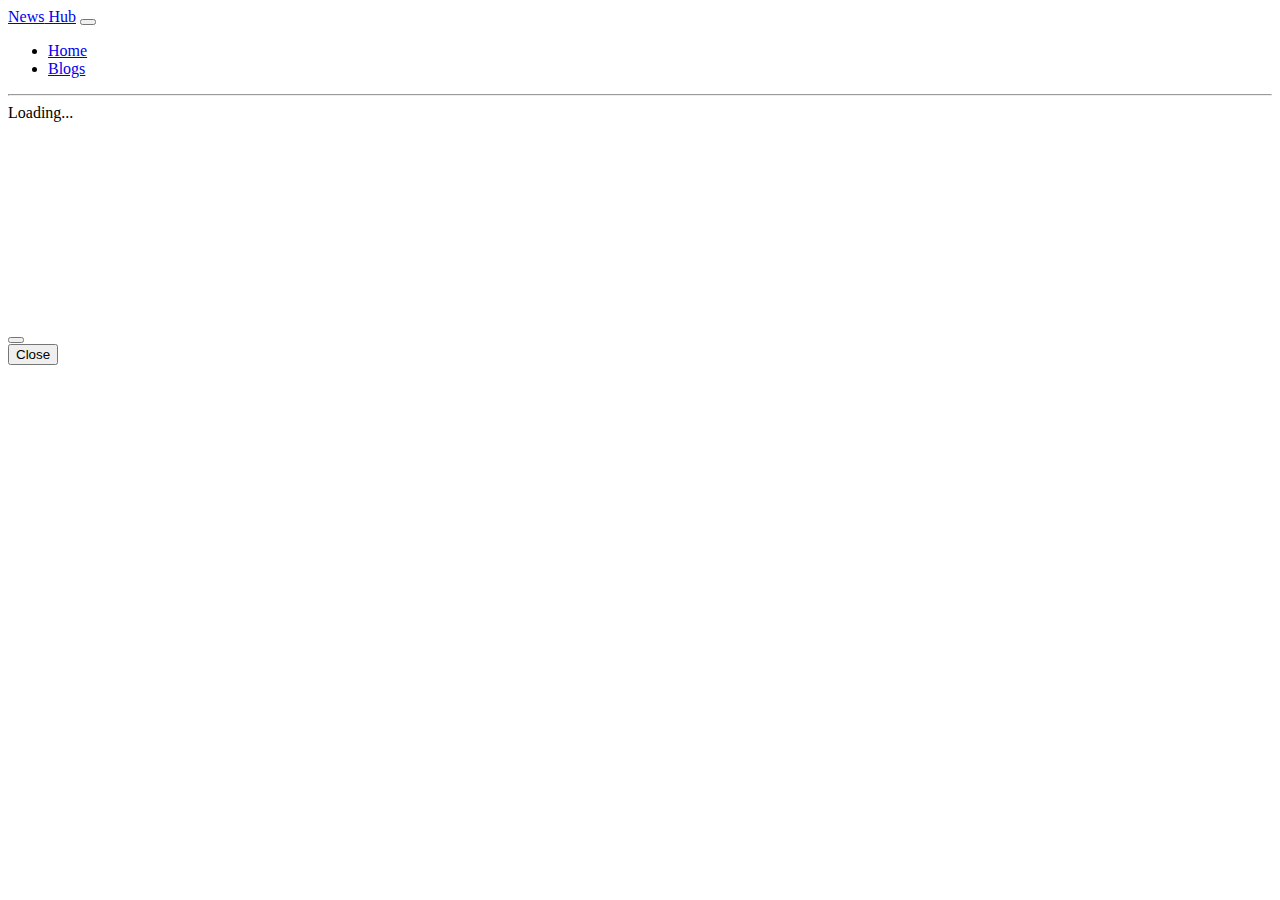
<file: index.html>
<!DOCTYPE html>
<html lang="en">
  <head>
    <meta charset="UTF-8" />
    <meta http-equiv="X-UA-Compatible" content="IE=edge" />
    <meta name="viewport" content="width=device-width, initial-scale=1.0" />
    <title>New Hub</title>
    <link rel="stylesheet" href="css/style.css" />
    <!-- Bootstrap cdn link -->
    <link
      href="https://cdn.jsdelivr.net/npm/bootstrap@5.2.0/dist/css/bootstrap.min.css"
      rel="stylesheet"
      integrity="sha384-gH2yIJqKdNHPEq0n4Mqa/HGKIhSkIHeL5AyhkYV8i59U5AR6csBvApHHNl/vI1Bx"
      crossorigin="anonymous"
    />
  </head>
  <body>
    <header>
      <nav
        class="navbar navbar-expand-lg container d-flex justify-content-around pt-4"
      >
        <div class="container-fluid">
          <a class="navbar-brand text-primary fw-semibold" href="#"
            ><span class="bg-primary text-white rounded p-2">News</span> Hub</a
          >
          <button
            class="navbar-toggler"
            type="button"
            data-bs-toggle="collapse"
            data-bs-target="#navbarSupportedContent"
            aria-controls="navbarSupportedContent"
            aria-expanded="false"
            aria-label="Toggle navigation"
          >
            <span class="navbar-toggler-icon"></span>
          </button>
        </div>
        <div class="collapse navbar-collapse" id="navbarSupportedContent">
          <ul class="navbar-nav me-auto mb-2 mb-lg-0">
            <li class="nav-item">
              <a class="nav-link active fw-bold" aria-current="page" href="#"
                >Home</a
              >
            </li>
            <li class="nav-item">
              <a
                class="nav-link active fw-bold"
                aria-current="page"
                href="blog.html"
                >Blogs</a
              >
            </li>
          </ul>
        </div>
      </nav>
      <hr class="container" />
    </header>

    <main>
      <!-- news category section -->
      <section>
        <div
          id="news-category"
          class="container d-flex justify-content-around flex-wrap"
        ></div>
      </section>
      <!-- show news count -->
      <section class="container">
        <div class="card">
          <div id="news-counter" class="card-body"></div>
        </div>
      </section>
      <!-- spinner section -->
      <section id="loader" class="d-none">
        <div
          style="height: 200px"
          class="d-flex justify-content-center align-items-center"
        >
          <div class="spinner-border" role="status">
            <span class="visually-hidden">Loading...</span>
          </div>
        </div>
      </section>

      <!-- news container section -->
      <section>
        <div
          id="card-container"
          class="container mb-3"
        ></div>
      </section>

      <!-- modal section  -->
      <section>
        <!-- Button trigger modal -->

        <!-- Modal -->
        <div
          class="modal fade"
          id="newsModal"
          tabindex="-1"
          aria-labelledby="newsModalLabel"
          aria-hidden="true"
        >
          <div class="modal-dialog">
            <div class="modal-content">
              <div class="modal-header">
                <h5 class="modal-title" id="newsModalLabel"></h5>
                <button
                  type="button"
                  class="btn-close"
                  data-bs-dismiss="modal"
                  aria-label="Close"
                ></button>
              </div>
              <div id="news-details" class="modal-body"></div>
              <div class="modal-footer">
                <button
                  type="button"
                  class="btn btn-secondary"
                  data-bs-dismiss="modal"
                >
                  Close
                </button>
              </div>
            </div>
          </div>
        </div>
      </section>
    </main>

    <!-- bootstrap js -->
    <script
      src="https://cdn.jsdelivr.net/npm/bootstrap@5.2.0/dist/js/bootstrap.bundle.min.js"
      integrity="sha384-A3rJD856KowSb7dwlZdYEkO39Gagi7vIsF0jrRAoQmDKKtQBHUuLZ9AsSv4jD4Xa"
      crossorigin="anonymous"
    ></script>

    <script src="js/app.js"></script>
  </body>
</html>
</file>
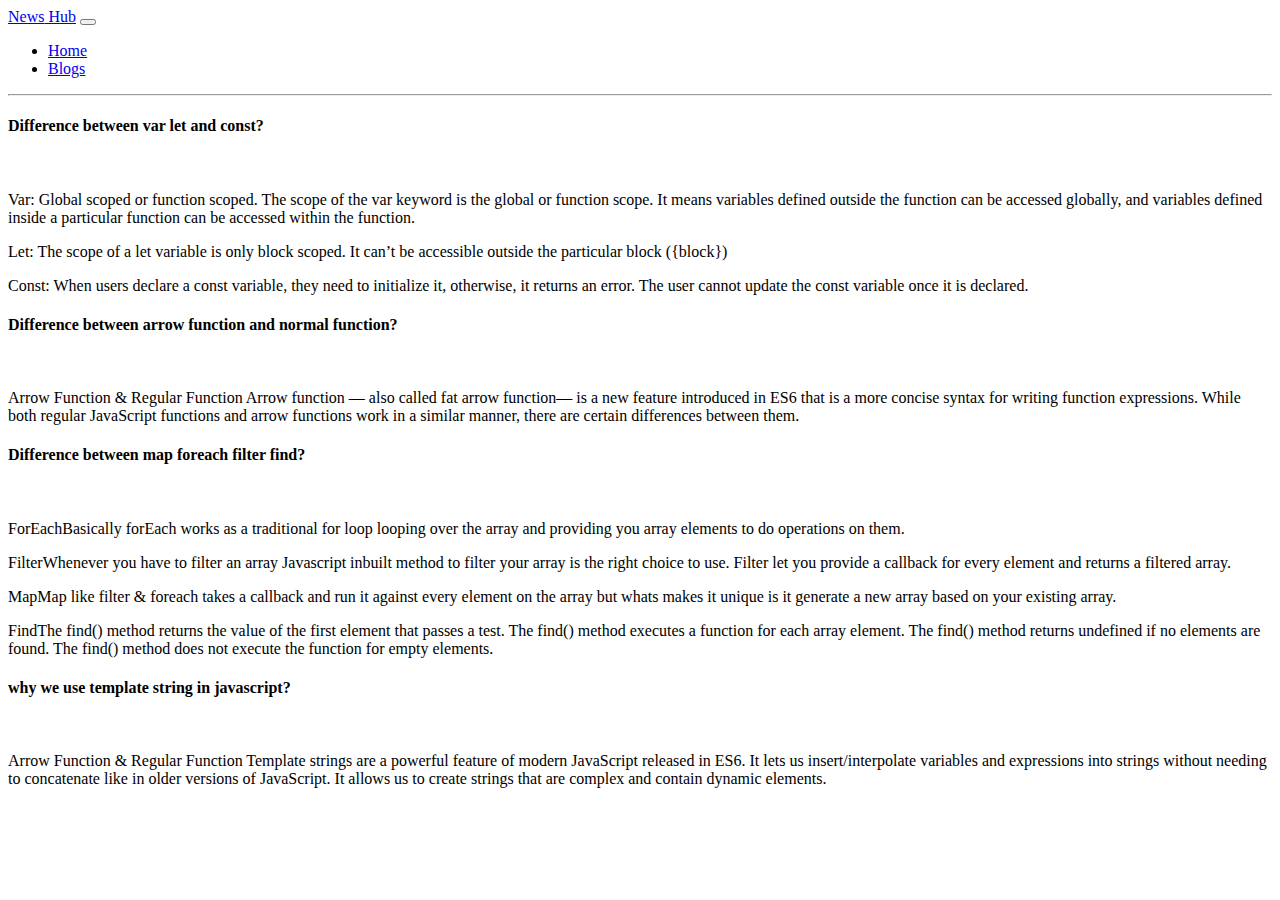
<file: blog.html>
<!DOCTYPE html>
<html lang="en">
<head>
    <meta charset="UTF-8">
    <meta http-equiv="X-UA-Compatible" content="IE=edge">
    <meta name="viewport" content="width=device-width, initial-scale=1.0">
    <title>Blogs</title>
    <link href="https://cdn.jsdelivr.net/npm/bootstrap@5.2.0/dist/css/bootstrap.min.css" rel="stylesheet" integrity="sha384-gH2yIJqKdNHPEq0n4Mqa/HGKIhSkIHeL5AyhkYV8i59U5AR6csBvApHHNl/vI1Bx" crossorigin="anonymous">

</head>
<body>
    <header>
        <nav class="navbar navbar-expand-lg container d-flex justify-content-around  pt-4">
            <div class="container-fluid">
              <a class="navbar-brand text-primary fw-semibold" href="index.html"><span class="bg-primary text-white rounded p-2">News</span> Hub</a>
              <button class="navbar-toggler" type="button" data-bs-toggle="collapse" data-bs-target="#navbarSupportedContent" aria-controls="navbarSupportedContent" aria-expanded="false" aria-label="Toggle navigation">
                <span class="navbar-toggler-icon"></span>
              </button>
              
            </div>
            <div class="collapse navbar-collapse " id="navbarSupportedContent">
                <ul class="navbar-nav me-auto mb-2 mb-lg-0">
                  <li class="nav-item">
                    <a class="nav-link active fw-bold" aria-current="page" href="index.html">Home</a>
                  </li>
                  <li class="nav-item">
                    <a class="nav-link active fw-bold" aria-current="page" href="blog.html"> Blogs</a>
                  </li>
                </ul>
              </div>
          </nav>
          <hr class="container">
    </header>
    <main>
        <section class="container m-4">
            <div class="border border-4 p-3 m-4">
                <h4>Difference between var let and const?</h4>
                <br>
                <p><span class="fw-bold">Var: </span> Global scoped or function scoped. The scope of the var keyword is the global or function scope. It means variables defined outside the function can be accessed globally, and variables defined inside a particular function can be accessed within the function. </p>

                <p><span class="fw-bold">Let: </span> The scope of a let variable is only block scoped. It can’t be accessible outside the particular block ({block}) </p>

                <p><span class="fw-bold">Const: </span> When users declare a const variable, they need to initialize it, otherwise, it returns an error. The user cannot update the const variable once it is declared. </p>
            </div>
            <div class="border border-4 p-3 m-4">
                <h4>Difference between arrow function and normal function?</h4>
                <br>
                <p><span class="fw-bold">Arrow Function & Regular Function </span>Arrow function — also called fat arrow function— is a new feature introduced in ES6 that is a more concise syntax for writing function expressions. While both regular JavaScript functions and arrow functions work in a similar manner, there are certain differences between them.
                </p>
            </div>
            <div class="border border-4 p-3 m-4">
                <h4>Difference between map foreach filter find?</h4>
                <br>
                <p><span class="fw-bold">ForEach</span>Basically forEach works as a traditional for loop looping over the array and providing you array elements to do operations on them.
                </p>
                <p><span class="fw-bold">Filter</span>Whenever you have to filter an array Javascript inbuilt method to filter your array is the right choice to use. Filter let you provide a callback for every element and returns a filtered array.
                </p>
                <p><span class="fw-bold">Map</span>Map like filter & foreach takes a callback and run it against every element on the array but whats makes it unique is it generate a new array based on your existing array.
                </p>
                <p><span class="fw-bold">Find</span>The find() method returns the value of the first element that passes a test. The find() method executes a function for each array element. The find() method returns undefined if no elements are found. The find() method does not execute the function for empty elements.
                </p>
            </div>
            <div class="border border-4 p-3 m-4">
                <h4>why we use template string in javascript?</h4>
                <br>
                <p><span class="fw-bold">Arrow Function & Regular Function </span>Template strings are a powerful feature of modern JavaScript released in ES6. It lets us insert/interpolate variables and expressions into strings without needing to concatenate like in older versions of JavaScript. It allows us to create strings that are complex and contain dynamic elements.
                </p>
            </div>
        </section>

    </main>


    <script src="https://cdn.jsdelivr.net/npm/bootstrap@5.2.0/dist/js/bootstrap.bundle.min.js" integrity="sha384-A3rJD856KowSb7dwlZdYEkO39Gagi7vIsF0jrRAoQmDKKtQBHUuLZ9AsSv4jD4Xa" crossorigin="anonymous"></script>

</body>
</html>
</file>
<file: css/style.css>
#news-category p{
    cursor: pointer
}
</file>
